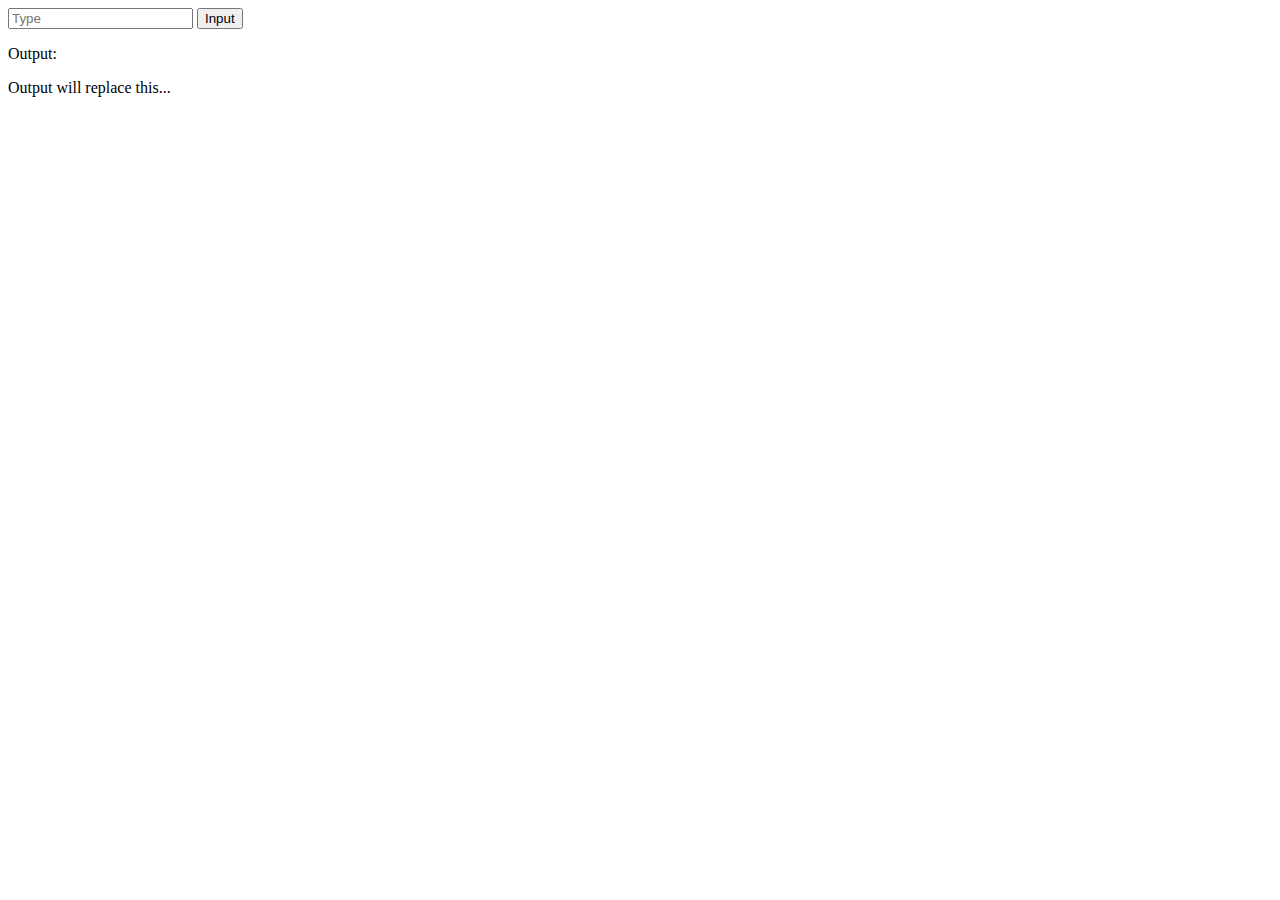
<file: datastructures.html>
<!DOCTYPE html>
<html>
<head>
    <meta charset="utf-8">
    <title>Data Structures</title>
    <script>
    // welcome to objects
    // create an object that is a pet, car, or favorite athlete
        let player = {
            Name: "",
            Age: 28,
            Team: "SF",
            Gender: "Male",
            Weight: 230,
        }

        //constuctor
        function dog(name, age){
            this.name = name;
            this.age = age;
        }

        class Dog {
            constructor(name, age, x, y, width, height){
                this.name = name;
                this.age = age;
                this.x = x;
                this.y = y;
                this.width = width;
                this.height = height;
            }
            bark(){
                console.log("WOOOOF!!!");
            }
            run(){

            }
            update(){

            }
            draw(){

            }
        }

        let myDog = new dog("Doofus", 2);
        let yourDog = new Dog("Roofus", 4);
        yourDog.bark();
        console.log(myDog.name);
        console.log(myDog.age);
        console.log(yourDog.name);
        console.log(yourDog.age);

        function input() {
            // Selecting the input element and get its value 
            return document.getElementById("inputId").value;
        }

        function process(){
            // set a variable to whatever is in the HTML field using the input function
            // which gets the value from 'inputId'
            player.name = input();
            output("the players's name is now: " + player.name);
        }

        function output(content) {
            document.getElementById("display1").innerHTML = content;
        }

    </script>
</head>
<body>
    <!-- this line of code holds a value input by the user; creates form field -->
    <input type="text" placeholder="Type " id="inputId">
    <button type="button" onclick="process();">Input</button>
    <p>Output:</p>
    <p id="display1">Output will replace this...</p>
</body>
</html>
</file>
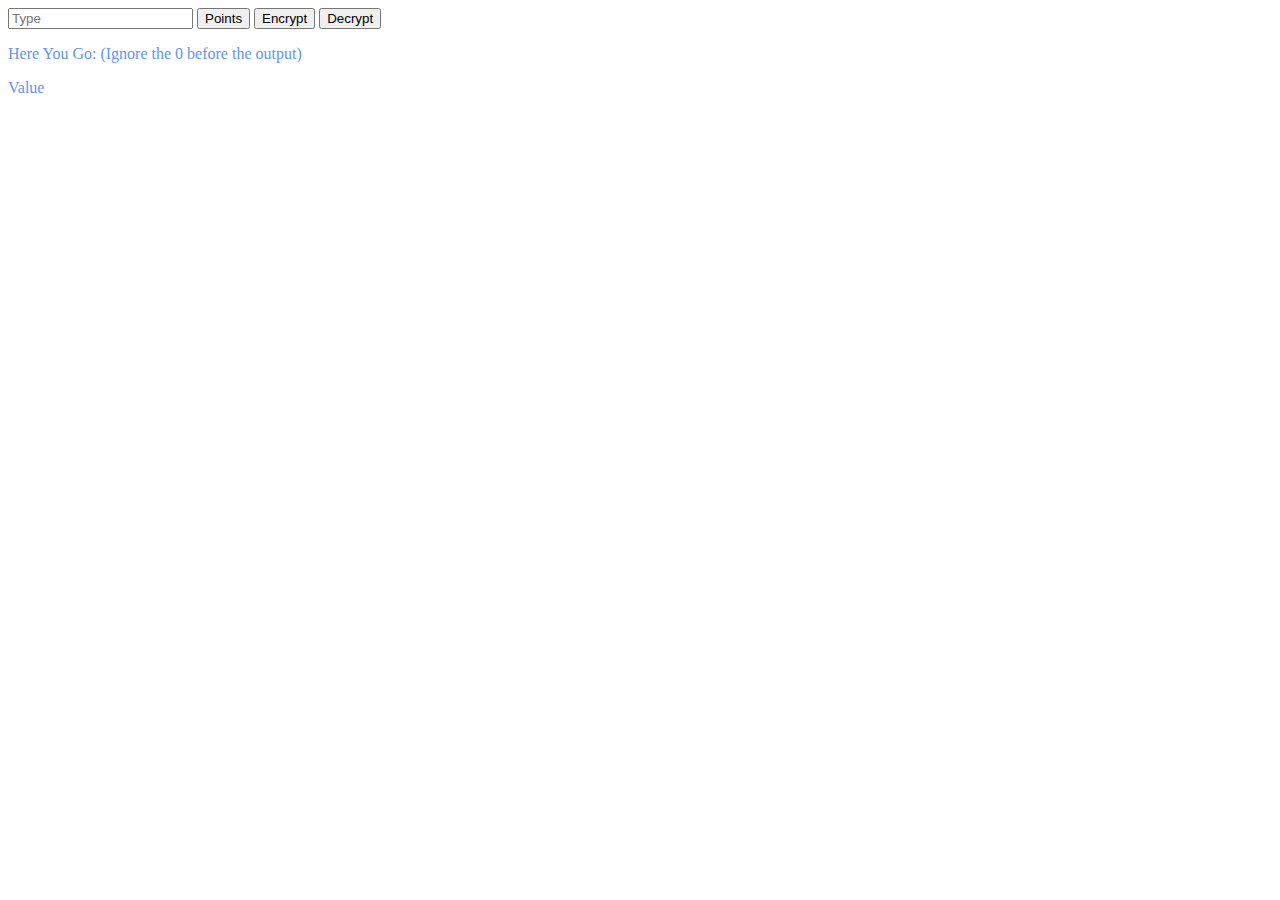
<file: encrypt.html>
<!DOCTYPE html>
<!-- This is a comment... -->
<html>
  <head>
    <meta charset="utf-8">
    <title>Scrabble</title>
    <link href="css/myStyle.css" rel="stylesheet">
    <script src="js/encryptTemplate.js"></script>  
</head>
  <body>
    <!-- this line of code holds a value input by the user; creates form field -->
    <input type="text" placeholder="Type " id="inputId">
    <button type="button" onclick="doPoints('word')">Points</button>
    <button type="button" onclick="doSomething('word')">Encrypt</button>
    <button type="button" onclick="doSomethingNOT('word')">Decrypt</button>
    <p>Here You Go: (Ignore the 0 before the output) </p>
    <p id="display1">Value</p>
  </body>
</html>
</file>
<file: css/myStyle.css>
h1 {
    font-size: 60px;
    color: blueviolet;
    float:left;
    font-style: oblique;
    font-family: Impact, Haettenschweiler, 'Arial Narrow Bold', sans-serif;
}
p {
    color: cornflowerblue;
    font-family: Georgia, 'Times New Roman', Times, serif;
}
body{
    color: navy;
}
</file>
